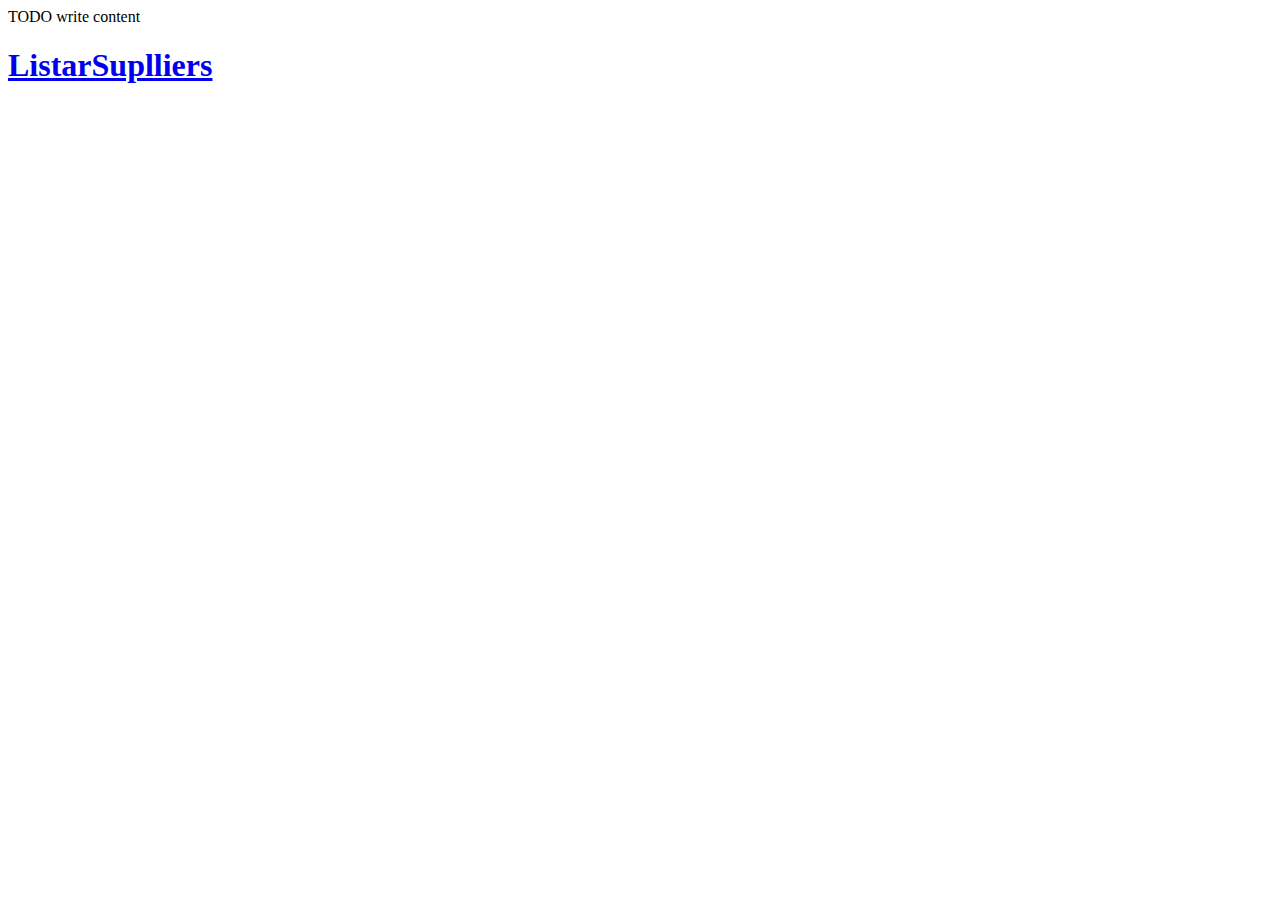
<file: TecnoSalud_JSF-war/web/jose/index.html>
<!DOCTYPE html>
<!--
To change this license header, choose License Headers in Project Properties.
To change this template file, choose Tools | Templates
and open the template in the editor.
-->
<html>
    <head>
        <title>TODO supply a title</title>
        <meta charset="UTF-8">
        <meta name="viewport" content="width=device-width">
    </head>
    <body>
        <div>TODO write content</div>
        
        
        <h1><a href="http://localhost:8080/SM-war/ServletListarSuppliers">
            ListarSuplliers
            </a>
            
        </h1>
    </body>
</html>
</file>
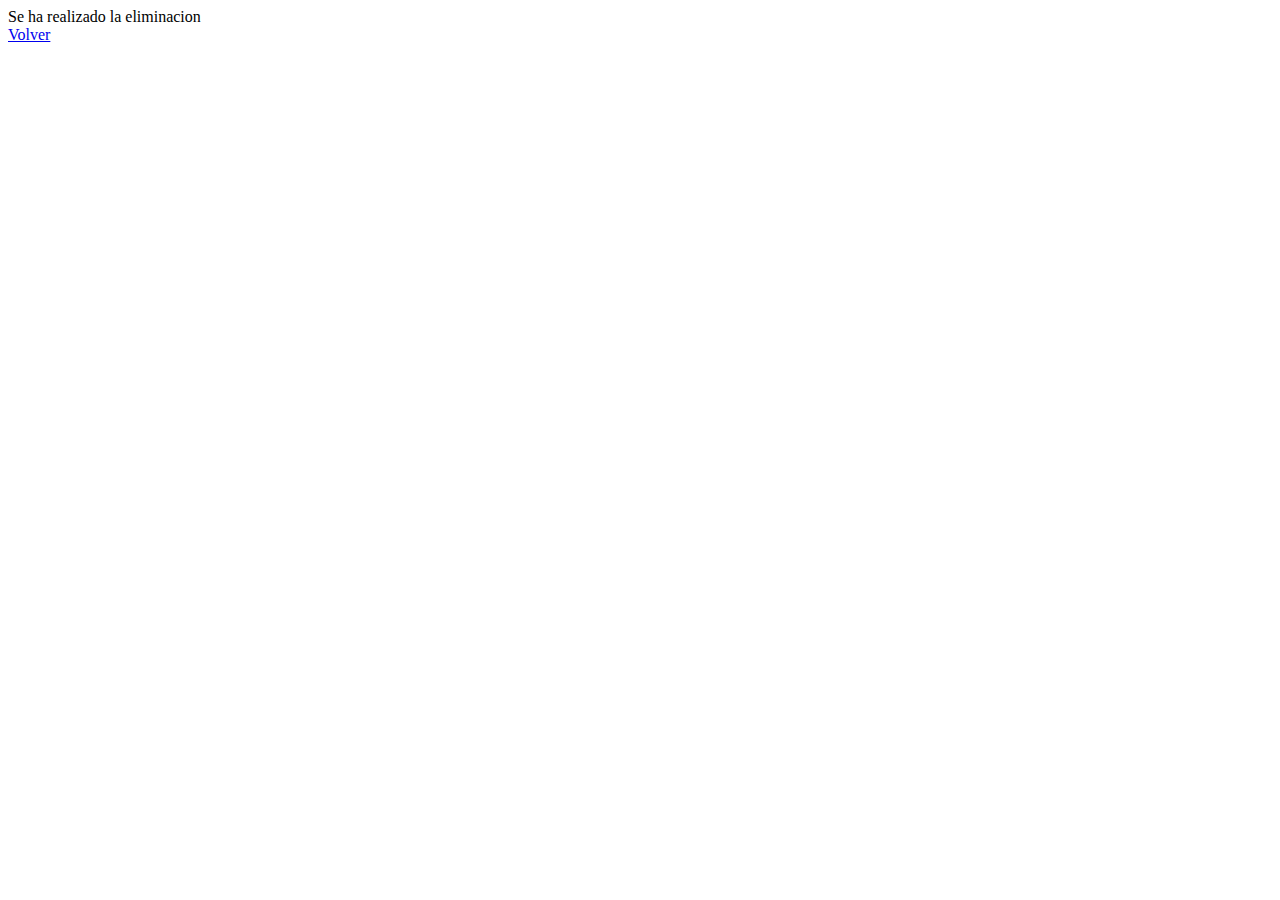
<file: TecnoSalud_JSF-war/web/jose/Eliminado.html>
<!DOCTYPE html>
<!--
To change this license header, choose License Headers in Project Properties.
To change this template file, choose Tools | Templates
and open the template in the editor.
-->
<html>
    <head>
        <title>TODO supply a title</title>
        <meta charset="UTF-8">
        <meta name="viewport" content="width=device-width, initial-scale=1.0">
    </head>
    <body>
        <div>Se ha realizado la eliminacion</div>
        
        <a href="http://localhost:24641/TecnoSalud-war/consultarHistorial">Volver</a>
    </body>
</html>
</file>
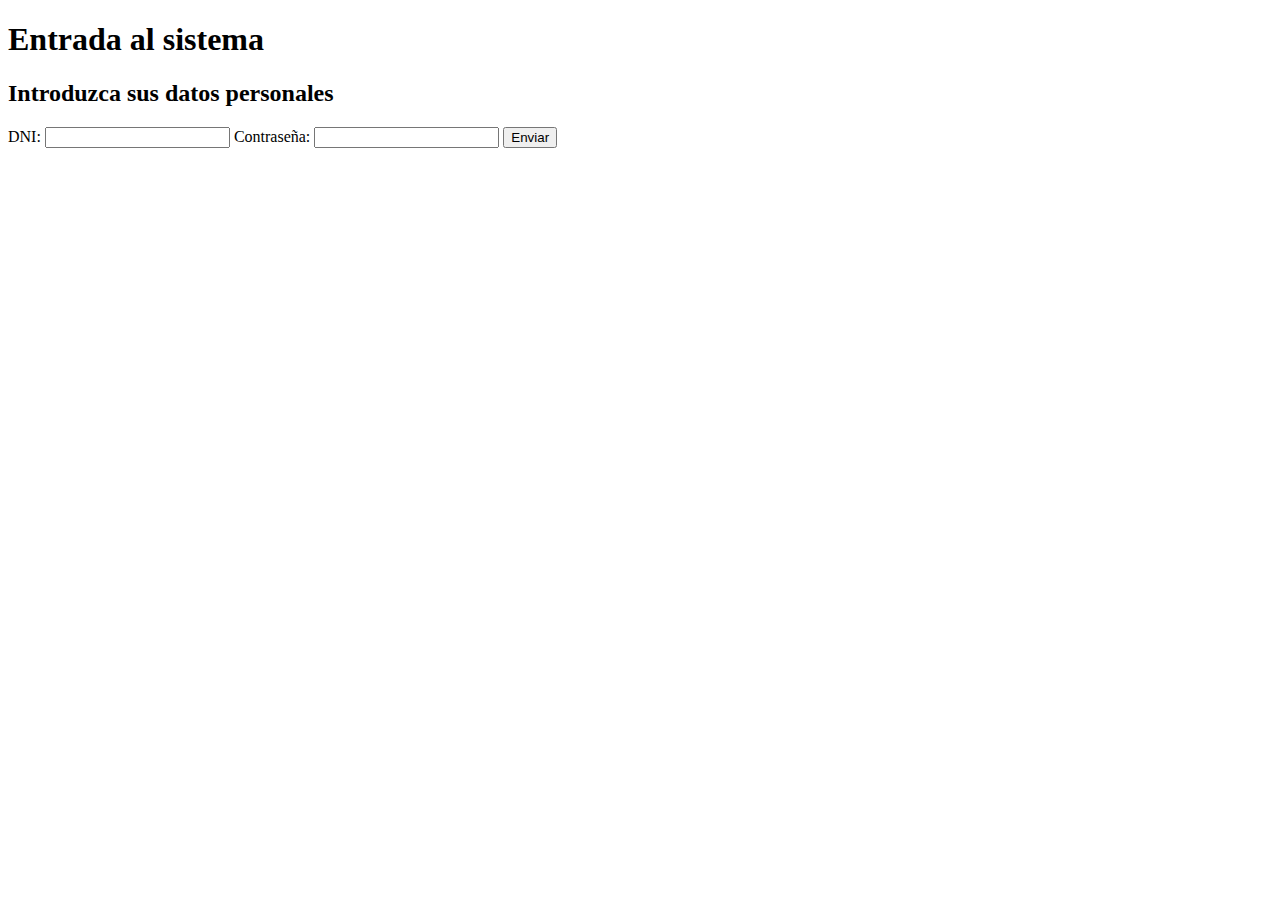
<file: TecnoSalud_JSF-war/web/jose/Inicio.html>
<!--
To change this license header, choose License Headers in Project Properties.
To change this template file, choose Tools | Templates
and open the template in the editor.
-->
<!DOCTYPE html>
<html>
    <head>
        <title>TODO supply a title</title>
        <meta charset="UTF-8">
        <meta name="viewport" content="width=device-width, initial-scale=1.0">
    </head>
    <body>
        <h1>Entrada al sistema</h1>
        <h2>Introduzca sus datos personales</h2>
        
        <form method="POST" action="http://localhost:8080/TecnoSalud_JSF-war/inicioServlet">
            DNI: <input type="text" name="dni" id="dni">
            Contraseña: <input type="password" id="pass" name="pass">
        
            <input type="submit" value="Enviar" name="Enviar">
        </form>
    </body>
</html>
</file>
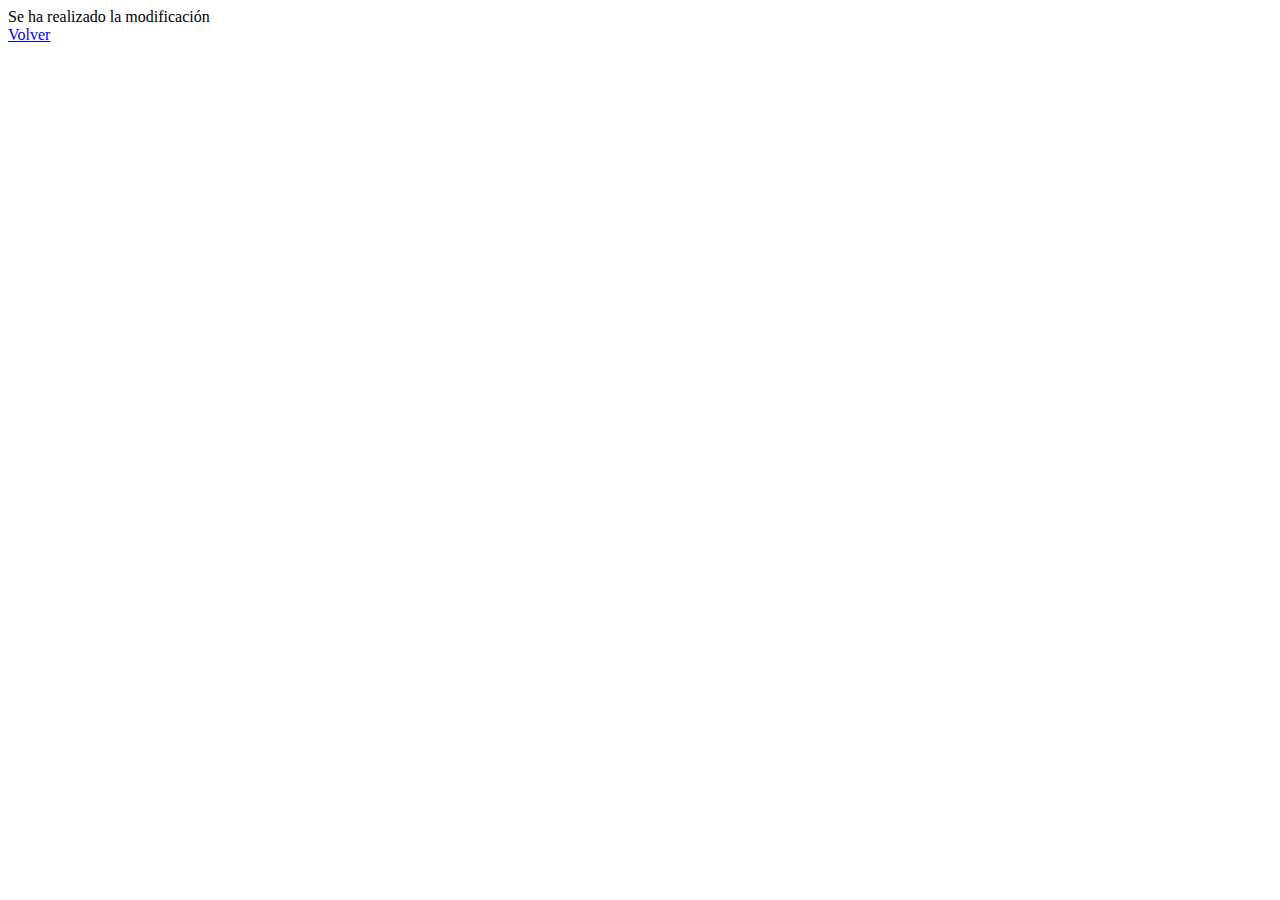
<file: TecnoSalud_JSF-war/web/jose/Modificado.html>
<!DOCTYPE html>
<!--
To change this license header, choose License Headers in Project Properties.
To change this template file, choose Tools | Templates
and open the template in the editor.
-->
<html>
    <head>
        <title>TODO supply a title</title>
        <meta charset="UTF-8">
        <meta name="viewport" content="width=device-width, initial-scale=1.0">
    </head>
    <body>
        <div>Se ha realizado la modificación</div>
        
        <a href="http://localhost:24641/TecnoSalud-war/consultarHistorial">Volver</a>
    </body>
</html>
</file>
